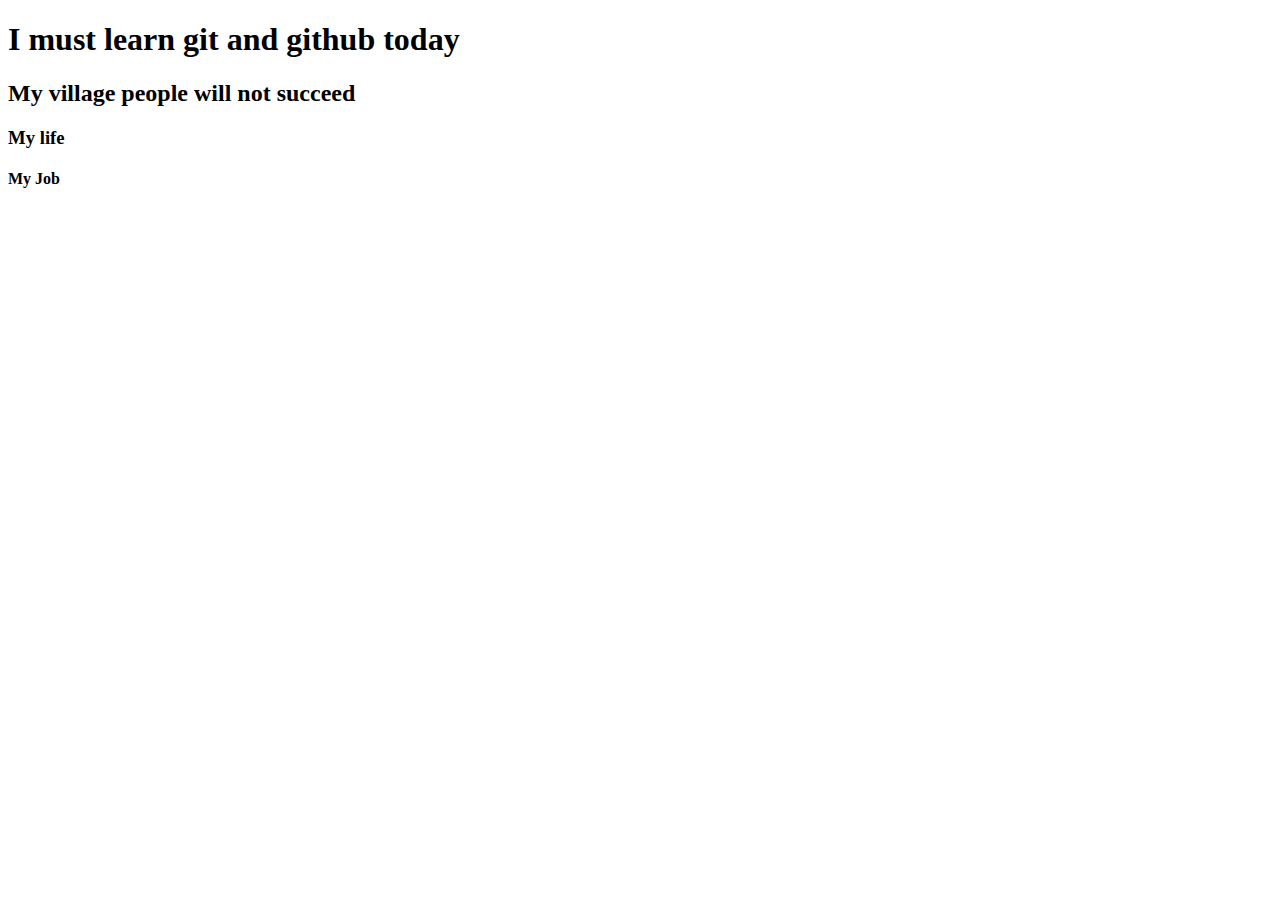
<file: index.html>
<!DOCTYPE html>
<html lang="en">
<head>
    <meta charset="UTF-8">
    <meta name="viewport" content="width=h, initial-scale=1.0">
    <title>Document</title>
</head>
<body>
    <h1>
        I must learn git and github today
    </h1>
    <h2>
        My village people will not succeed
    </h2>
    <h3>
        My life
    </h3>
    <h4>
        My Job
    </h4>
</body>
</html>
</file>
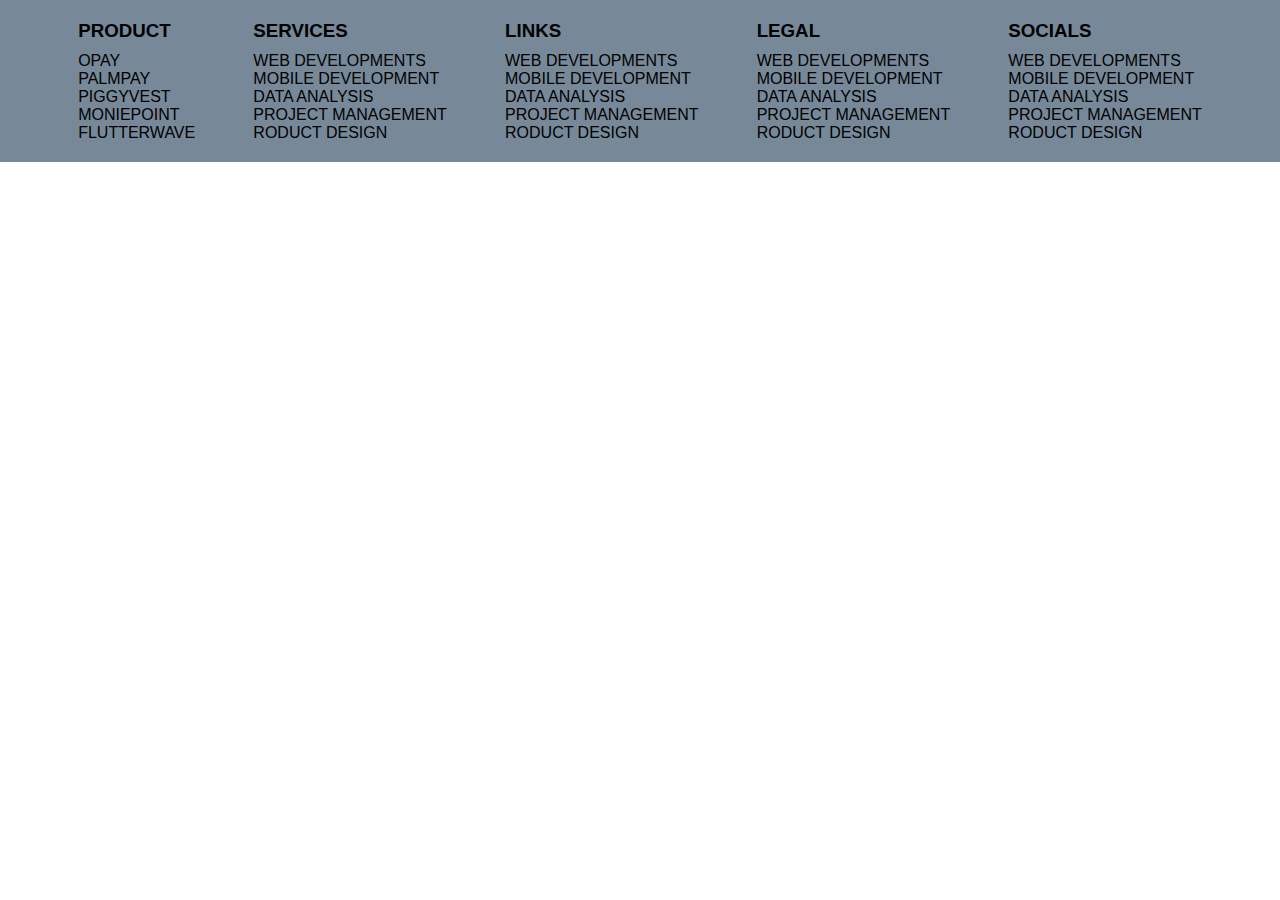
<file: chi.html>
<!DOCTYPE html>
<html lang="en">
<head>
    <meta charset="UTF-8">
    <meta name="viewport" content="width=, initial-scale=1.0">
    <title>Document</title>
    <!-- LINKING TO CSS FILE -->
    <link rel="stylesheet" href="style.css">
</head>
<body>
    <footer>
        <div>
            <h3>PRODUCT</h3>
            <ul>
            <Li>OPAY</Li>
            <Li>PALMPAY</Li>
            <Li>PIGGYVEST</Li>
            <Li>MONIEPOINT</Li>
            <Li>FLUTTERWAVE</Li>
            </ul>
        </div>
        <div>
            <h3>SERVICES</h3>
            <ul>
            <Li>WEB DEVELOPMENTS</Li>
            <Li>MOBILE DEVELOPMENT</Li>
            <Li>DATA ANALYSIS</Li>
            <Li>PROJECT MANAGEMENT</Li>
            <Li>RODUCT DESIGN</Li>
            </ul>
        </div>
        <div> 
            <h3>LINKS</h3>
            <ul>
            <Li>WEB DEVELOPMENTS</Li>
            <Li>MOBILE DEVELOPMENT</Li>
            <Li>DATA ANALYSIS</Li>
            <Li>PROJECT MANAGEMENT</Li>
            <Li>RODUCT DESIGN</Li>
            </ul>
        </div>
        <div> 
            <h3>LEGAL</h3>
            <ul>
            <Li>WEB DEVELOPMENTS</Li>
            <Li>MOBILE DEVELOPMENT</Li>
            <Li>DATA ANALYSIS</Li>
            <Li>PROJECT MANAGEMENT</Li>
            <Li>RODUCT DESIGN</Li>
            </ul>
        </div>
        <div>
            <h3>SOCIALS</h3>
            <ul>
            <Li>WEB DEVELOPMENTS</Li>
            <Li>MOBILE DEVELOPMENT</Li>
            <Li>DATA ANALYSIS</Li>
            <Li>PROJECT MANAGEMENT</Li>
            <Li>RODUCT DESIGN</Li>
            </ul>
        </div>
    </footer>
</body>
</html>
</file>
<file: style.css>
*{
margin: 0;
padding: 0;
box-sizing: border-box;
font-family: "Montserrat", sans-serif;
}
footer{
    width: 100%;
    height: auto;
    background-color: lightslategray;
    display: flex;
    align-items: center;
    justify-content: space-evenly;
    padding: 20px;
    list-style: none;

}

footer div ul
{
    list-style: none;

}

footer div h3
{
    margin-bottom: 10px;
}

footer div ul li:hover
{
    color: white;
    font-weight: bold;
    text-decoration: underline;
    cursor: pointer;

}
</file>
